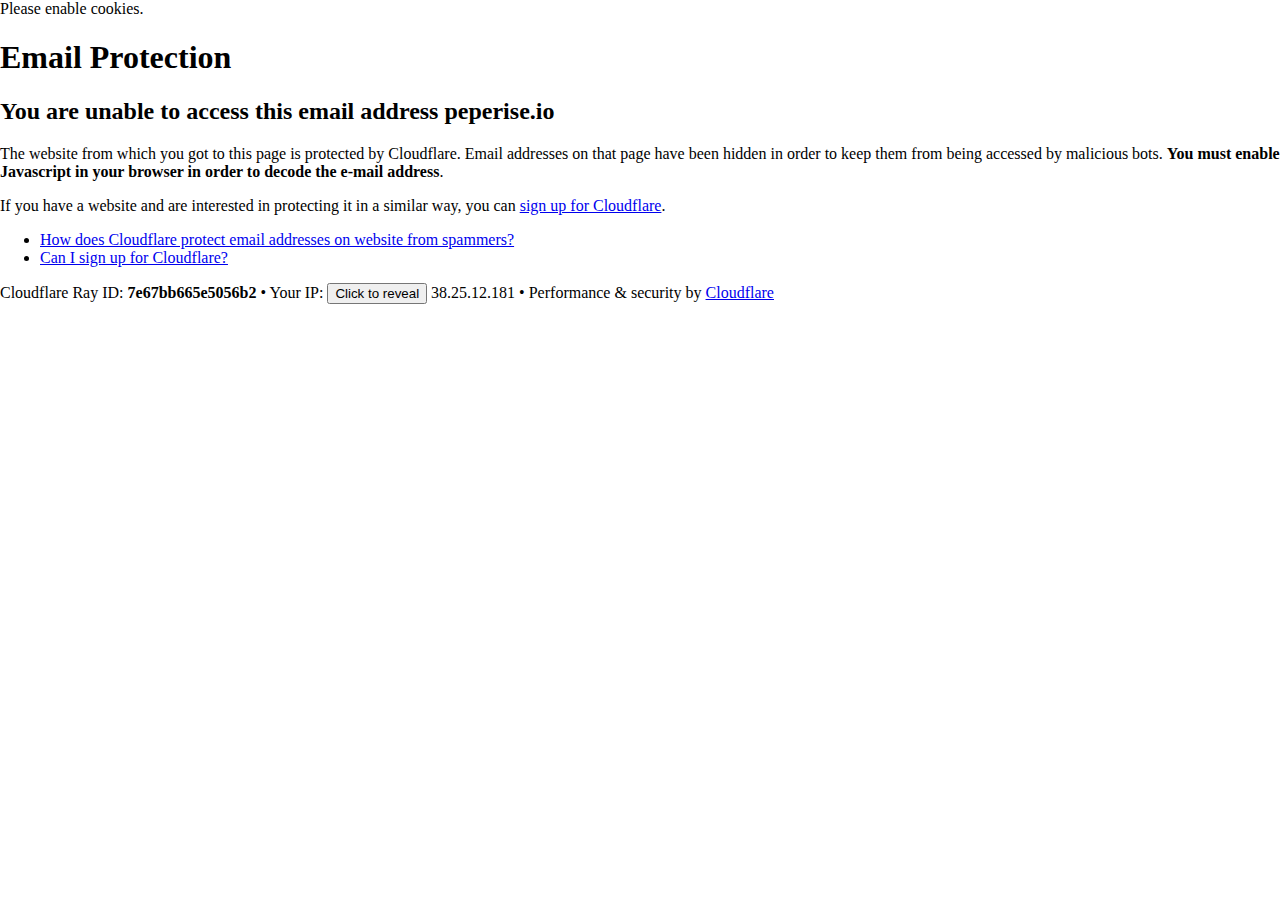
<file: cdn-cgi/l/email-protection.html>
<!DOCTYPE html>
<!--[if lt IE 7]> <html class="no-js ie6 oldie" lang="en-US"> <![endif]-->
<!--[if IE 7]>    <html class="no-js ie7 oldie" lang="en-US"> <![endif]-->
<!--[if IE 8]>    <html class="no-js ie8 oldie" lang="en-US"> <![endif]-->
<!--[if gt IE 8]><!--> <html class="no-js" lang="en-US"> <!--<![endif]-->

<!-- Mirrored from peperise.io/cdn-cgi/l/email-protection by HTTrack Website Copier/3.x [XR&CO'2014], Fri, 14 Jul 2023 06:33:07 GMT -->
<!-- Added by HTTrack --><meta http-equiv="content-type" content="text/html;charset=UTF-8" /><!-- /Added by HTTrack -->
<head>
<title>Email Protection | Cloudflare</title>
<meta charset="UTF-8" />
<meta http-equiv="Content-Type" content="text/html; charset=UTF-8" />
<meta http-equiv="X-UA-Compatible" content="IE=Edge" />
<meta name="robots" content="noindex, nofollow" />
<meta name="viewport" content="width=device-width,initial-scale=1" />
<link rel="stylesheet" id="cf_styles-css" href="https://peperise.io/cdn-cgi/styles/cf.errors.css" />
<!--[if lt IE 9]><link rel="stylesheet" id='cf_styles-ie-css' href="/cdn-cgi/styles/cf.errors.ie.css" /><![endif]-->
<style>body{margin:0;padding:0}</style>


<!--[if gte IE 10]><!-->
<script>
  if (!navigator.cookieEnabled) {
    window.addEventListener('DOMContentLoaded', function () {
      var cookieEl = document.getElementById('cookie-alert');
      cookieEl.style.display = 'block';
    })
  }
</script>
<!--<![endif]-->


</head>
<body>
  <div id="cf-wrapper">
    <div class="cf-alert cf-alert-error cf-cookie-error" id="cookie-alert" data-translate="enable_cookies">Please enable cookies.</div>
    <div id="cf-error-details" class="cf-error-details-wrapper">
      <div class="cf-wrapper cf-header cf-error-overview">
        <h1 data-translate="block_headline">Email Protection</h1>
        <h2 class="cf-subheadline"><span data-translate="unable_to_access">You are unable to access this email address</span> peperise.io</h2>
      </div><!-- /.header -->

      <div class="cf-section cf-wrapper">
        <div class="cf-columns two">
          <div class="cf-column">
            <p>The website from which you got to this page is protected by Cloudflare. Email addresses on that page have been hidden in order to keep them from being accessed by malicious bots. <strong>You must enable Javascript in your browser in order to decode the e-mail address</strong>.</p>
            <p>If you have a website and are interested in protecting it in a similar way, you can <a rel="noopener noreferrer" href="https://www.cloudflare.com/sign-up?utm_source=email_protection">sign up for Cloudflare</a>.</p>
          </div>

          <div class="cf-column">
            <div class="grid_4">
              <div class="rail">
                  <div class="panel">
                      <ul class="nobullets">
                        <li><a rel="noopener noreferrer" class="modal-link-faq" href="https://support.cloudflare.com/hc/en-us/articles/200170016-What-is-Email-Address-Obfuscation-">How does Cloudflare protect email addresses on website from spammers?</a></li>
                        <li><a rel="noopener noreferrer" class="modal-link-faq" href="https://support.cloudflare.com/hc/en-us/categories/200275218-Getting-Started">Can I sign up for Cloudflare?</a></li>
                    </ul>
                </div>
              </div>
            </div>
          </div>
        </div>
      </div><!-- /.section -->

      <div class="cf-error-footer cf-wrapper w-240 lg:w-full py-10 sm:py-4 sm:px-8 mx-auto text-center sm:text-left border-solid border-0 border-t border-gray-300">
  <p class="text-13">
    <span class="cf-footer-item sm:block sm:mb-1">Cloudflare Ray ID: <strong class="font-semibold">7e67bb665e5056b2</strong></span>
    <span class="cf-footer-separator sm:hidden">&bull;</span>
    <span id="cf-footer-item-ip" class="cf-footer-item hidden sm:block sm:mb-1">
      Your IP:
      <button type="button" id="cf-footer-ip-reveal" class="cf-footer-ip-reveal-btn">Click to reveal</button>
      <span class="hidden" id="cf-footer-ip">38.25.12.181</span>
      <span class="cf-footer-separator sm:hidden">&bull;</span>
    </span>
    <span class="cf-footer-item sm:block sm:mb-1"><span>Performance &amp; security by</span> <a rel="noopener noreferrer" href="https://www.cloudflare.com/5xx-error-landing" id="brand_link" target="_blank">Cloudflare</a></span>
    
  </p>
  <script>(function(){function d(){var b=a.getElementById("cf-footer-item-ip"),c=a.getElementById("cf-footer-ip-reveal");b&&"classList"in b&&(b.classList.remove("hidden"),c.addEventListener("click",function(){c.classList.add("hidden");a.getElementById("cf-footer-ip").classList.remove("hidden")}))}var a=document;document.addEventListener&&a.addEventListener("DOMContentLoaded",d)})();</script>
</div><!-- /.error-footer -->


    </div><!-- /#cf-error-details -->
  </div><!-- /#cf-wrapper -->

  <script>
  window._cf_translation = {};
  
  
</script>

</body>

<!-- Mirrored from peperise.io/cdn-cgi/l/email-protection by HTTrack Website Copier/3.x [XR&CO'2014], Fri, 14 Jul 2023 06:33:07 GMT -->
</html>
</file>
